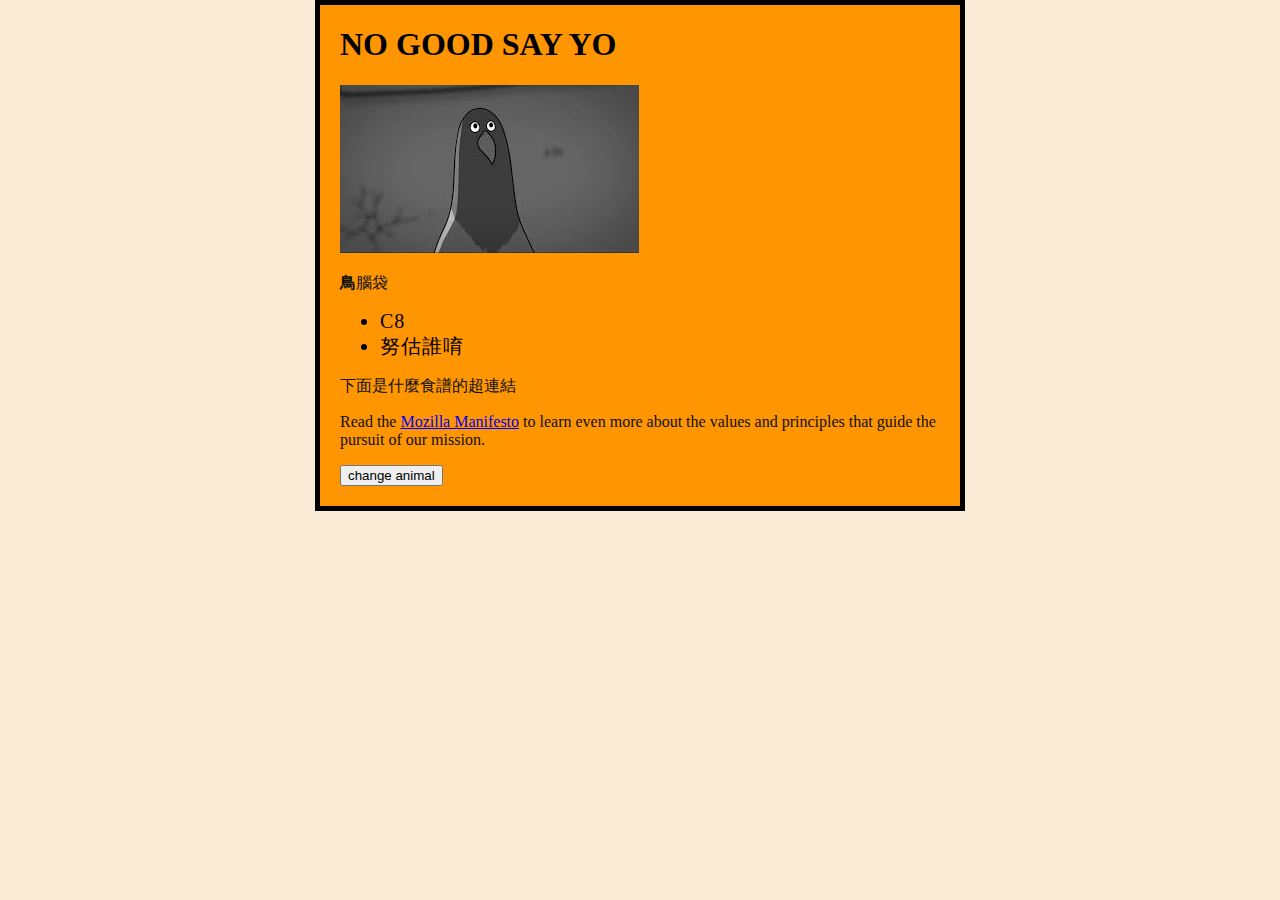
<file: index.html>
<!DOCTYPE html>

<html>

<head>
    <meta charset="utf-8" />
    <title>鳥鳥</title>
    <link href="css/style.css" rel="stylesheet" type="text/css">
</head>

<body>
    <h1>NO GOOD SAY YO</h1>
    <img src="image/bird.jpg" alt="My test image">
    <p> <strong>鳥</strong>腦袋 </p>

    <ul>
        <li>C8</li>
        <li>努估誰唷</li>
    </ul>
    <p>下面是什麼食譜的超連結</p>

    <p>Read the <a href="https://www.mozilla.org/en-US/about/manifesto/">Mozilla Manifesto</a> to learn even more about the values and principles that guide the pursuit of our mission.</p>
    <button>change animal</button>
    <script src="js/main.js"></script>
</body>

</html>
</file>
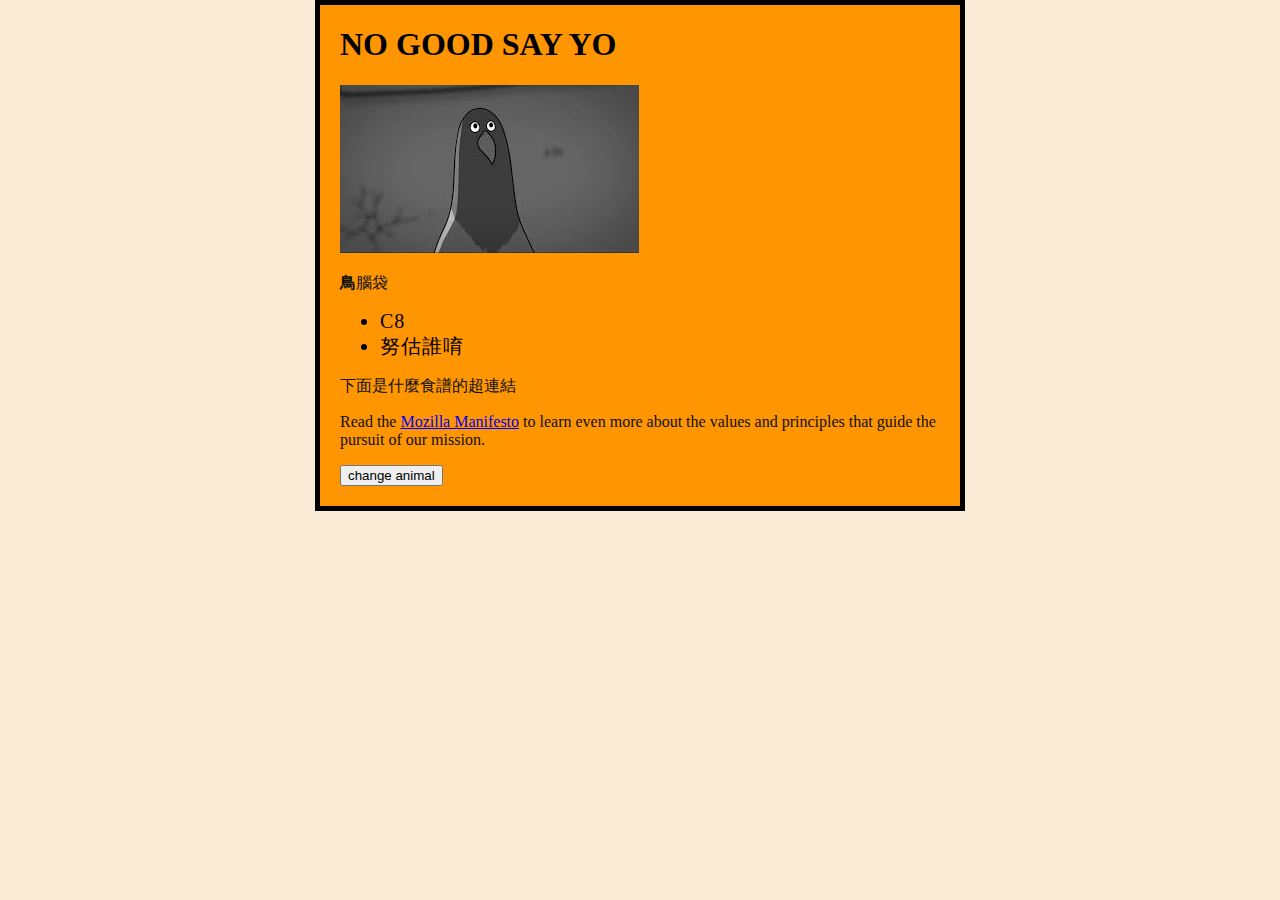
<file: test.html>
<!DOCTYPE html>

<html>

<head>
    <meta charset="utf-8" />
    <title>鳥鳥</title>
    <link href="css/style.css" rel="stylesheet" type="text/css">
</head>

<body>
    <h1>NO GOOD SAY YO</h1>
    <img src="image/bird.jpg" alt="My test image">
    <p> <strong>鳥</strong>腦袋 </p>

    <ul>
        <li>C8</li>
        <li>努估誰唷</li>
    </ul>
    <p>下面是什麼食譜的超連結</p>

    <p>Read the <a href="https://www.mozilla.org/en-US/about/manifesto/">Mozilla Manifesto</a> to learn even more about the values and principles that guide the pursuit of our mission.</p>
    <button>change animal</button>
    <script src="js/main.js"></script>
</body>

</html>
</file>
<file: css/style.css>
p{
    color: rgb(14, 17, 14);
    width: 600px;
 
}

li{
    font-size: 20px;
    letter-spacing: 1px;
}

html{
    background-color:antiquewhite
}
body {
    width: 600px;
    margin: 0 auto;
    background-color: #FF9500;
    padding: 0 20px 20px 20px;
    border: 5px solid black;
  }
</file>
